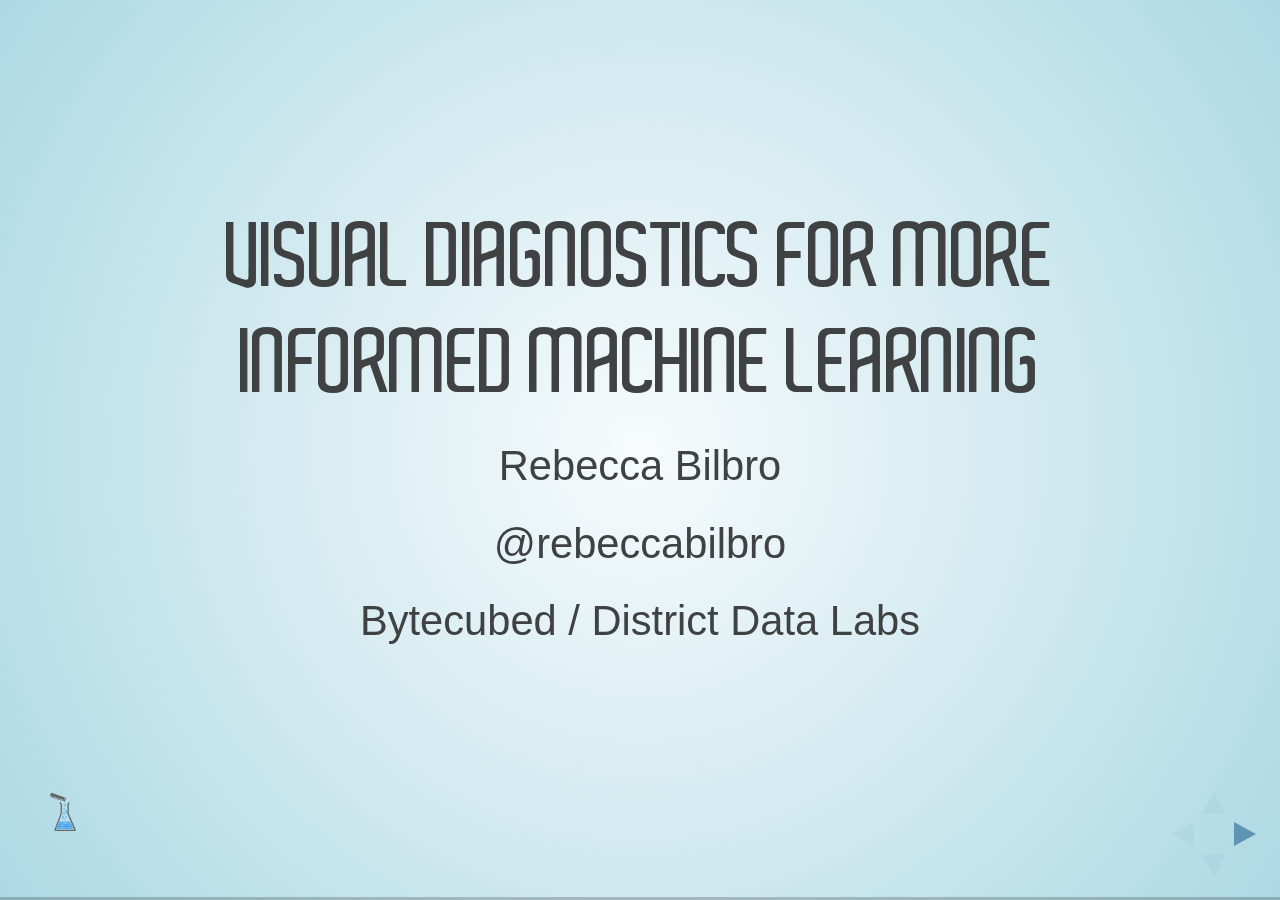
<file: index.html>
<!doctype html>
<html>
	<head>
		<meta charset="utf-8">
		<meta name="viewport" content="width=device-width, initial-scale=1.0, maximum-scale=1.0, user-scalable=no">

		<title>District Data Labs - PyData Carolinas 2016</title>

		<link rel="stylesheet" href="css/reveal.css">
		<link rel="stylesheet" href="css/theme/ddl.css">

		<!-- Theme used for syntax highlighting of code -->
		<link rel="stylesheet" href="css/theme/zenburn.css">

		<!-- Printing and PDF exports -->
		<script>
			var link = document.createElement( 'link' );
			link.rel = 'stylesheet';
			link.type = 'text/css';
			link.href = window.location.search.match( /print-pdf/gi ) ? 'css/print/pdf.css' : 'css/print/paper.css';
			document.getElementsByTagName( 'head' )[0].appendChild( link );
		</script>
	</head>
	<body>
		<div class="reveal">
			<div class="slides">
				<section data-markdown>
					<script type="text/template">
						<h2>Visual Diagnostics for More Informed Machine Learning</h2>

						Rebecca Bilbro

						@rebeccabilbro

						Bytecubed / District Data Labs
					<aside class="notes"> Welcome and thank you for joining me for my talk on visual diagnostics for more informed machine learning
					</aside>
					</script>
				</section>


				<section data-background="images/balloon.jpg">
						<h1 class="white">Nice to Meet You</h1>
					<aside class="notes">
						First of all, it's nice to meet you. My name is Rebecca. I grew up in Raleigh. Go Wolfpack! As for the first question you get asked in the Machine Learning community... yes, I have a PhD. No it's not in machine learning.  After many years in academia and Federal government, I now work in industry. My day job is at Bytecubed, where I lead a team of data scientists who are using classification, clustering, natural language processing and graph techniques to change the way business analytics are conducted. On nights and weekends, I work with District Data Labs, an open source collaborative.
					</aside>
				</section>


				<section data-background="images/drbecky.jpg">
						<h1 class="white">How I got started</h1>
					<aside class="notes"> How many self-taught Machine Learning practitioners out there? Well I'm sure you can relate. My path to ML was circuitous. I studied math, I did research in technical communication, I dabbled in a lot of things. But when I found Python and Machine Learning, it was basically love at first sight. Because...

					</aside>
				</section>


				<section data-background="images/overtherainbow2.jpg">
						<h2 class="darkgrey">Machine learning is easy</h2>
					<aside class="notes"> Python makes Machine Learning so easy.
					</aside>
				</section>

				<section id="six steps">
					<h2>Six Simple Steps</h2>
					<ol>
						<li><p class="fragment">Get data</p></li>
						<li><p class="fragment">Prep data</p></li>
						<li><p class="fragment">Pick model</p></li>
						<li><p class="fragment">Fit model</p></li>
						<li><p class="fragment">Validate model</p></li>
						<li><p class="fragment">Deploy</p></li>
					</ol>
					<aside class="notes"> All you have to do is (1) get some data, (2) prep your data, (3) pick a model, (4) instantiate and fit that model, (5) validate it, and (6) deploy it!  You can do all of that in just a few dozen lines of code. Want to see how I did it?
					</aside>
				</section>

				<section data-markdown>
					<script type="text/template">
					<h2>Get Data</h2>
					  ![UCI Machine Learning Repository](images/uci.png)

				<section data-markdown>
					<script type="text/template">
					<h2>Prep Data</h2>

						import pandas as pd
						PATH = "data.csv"
						df = pd.read_csv(PATH)

					<aside class="notes"> I'd use Pandas to import my data into a dataframe. I had a vague sense that I should be worried about holding all of it in memory, but tried not to think about that too much.
					</aside>
				</script>
				</section>

				<section data-markdown>
					<script type="text/template">
					<h2>Pick Model</h2>
						![Ask Stackoverflow](images/stackoverflow.png)

					<aside class="notes"> Pick a model. Luckily for me, it turned out the internet was just FULL of people who know exactly which model is the best.
					</aside>
				</script>
				</section>

				<section data-markdown>
					<script type="text/template">
					<h2>Fit Model</h2>

						from sklearn.linear_model import LogisticRegression
						model = LogisticRegression()
						model.fit(X,y)
						model.predict(X)

					<aside class="notes"> Once I picked a model, I'd fit it using something like this. Scikit-Learn is incredible and the API made this ridiculously easy.
					</aside>
					</script>
				</section>

				<section data-markdown>
					<script type="text/template">
					<h2>Validate Model</h2>

						from sklearn.metrics import mean_squared_error
						from sklearn.metrics import r2_score
						print(mse(expected, predicted))
						print(r2_score(expected, predicted))

						from sklearn.metrics import classification_report
						print(classification_report(expected, predicted))
					<aside class="notes"> Because I'm a nice person, next I'd validate the model using the coefficient of determination for my regressors, or the F1 score for my classifiers. I'd proceed to feel superior if I got anything over .8, and otherwise...
					</aside>
					</script>
				</section>

				<section data-background="images/blindfold.png">
						<h2 class="darkgrey">GridSearchCV</h2>
							<aside class="notes"> ...I'd use Gridsearch to help me get my scores up.
    			  	</aside>
				</section>

				<section data-markdown>
					<script type="text/template">
					<h2>Use Model</h2>

						model.predict(x_new)

					</script>
				</section>


				<section data-background="images/pipelines.png">
					<h2 class="darkgrey">Pipelines</h2>
						<aside class="notes"> Then I'd use pipelines to take all the hacky research code and put it into something good enough for deployment.
						</aside>
				</section>

				<section data-markdown>
					<script type="text/template">
						<h1 class="grey">Done!</h1>
					<aside class="notes"> That's it!   Except... at night when I'd lie in bed, I couldn't help but think...
					</aside>
				</script>
				</section>

				<section data-background="images/noidea.jpg">
					<aside class="notes"> ...that maybe I had no idea what I was actually doing. I'm pretty sure I'm not the only one. Python and high-level libraries like Scikit-Learn have made Machine Learning accessible in a way that it never was before. But informed machine learning is still really hard.
					</aside>
				</section>

				<section data-background="images/overtherainbow2.jpg">
						<h2 class="darkgrey">Informed machine learning is hard</h2>
						<aside class="notes"> As the tools have become more accessible, the ML population has swelled. And it seems like the appetite for machine learning-based applications has never been bigger. Predictive methods are going to increasingly inform how we do all kinds of things, from how we shop to how we live, from how we fight to how we fall in love. Before, you used to have to go to school to do ML. My mentor has studied machine learning for a decade, and so has my boss. But the future of machine learning practitioners looks a lot more like me.
						</aside>
				</section>

				<section id="anscombe" data-background="images/anscombe.png" data-background-size="1000px">
					<p><span class="fragment">Anscombe's Quartet</span></p>
						<aside class="notes"> Recognize this?  It's Anscombe's quartet - four datasets with nearly identical statistical properties but that are no less significantly different. The takeaway is that of all of the analytical tools at our disposal, sometimes our eyes are the most important.
						</aside>
				</section>

				<section data-background="images/dorothy.jpg">
					<h2 class="darkgrey">Machine Learning in color?</h2>

					<aside class="notes"> In other words, how do we turn on the technicolor for machine learning? Many of the tools have already been implemented in Python. But they're kind scattered, so what I've done is cobbled them together into what I like to think of as the "yellow brick road"
					</aside>
				</section>

				<section data-background="images/bricks.png" data-background-size="400px" data-background-repeat="repeat">
						<h2 class="darkgrey">Follow the Yellow Brick Road</h2>
							<aside class="notes"> Follow the yellow brick road
							</aside>
				</section>

				<section data-markdown>
					<script type="text/template">
					<h1>The Model Selection Triple</h1>
					<aside class="notes">My workflow is based on the model selection triple: feature analysis, model selection, and hyperparameter tuning.
					</aside>
					</script>
				</section>

				<section data-background="images/feature_analysis.png" data-background-size="600px">
				<h1 class="grey">Feature Analysis</h1>
					<aside class="notes"> Feature analysis
					</aside>
				</section>

				<section data-background="images/model_selection.png" data-background-size="600px">
				<h1 class="grey">Model Selection</h1>
					<aside class="notes"> Model selection
					</aside>
				</section>

				<section data-background="images/hyperparameter_tuning.png" data-background-size="600px">
				<h1 class="grey">Hyperparameter Tuning</h1>
					<aside class="notes"> Hyperparameter tuning
					</aside>
				</section>

				<section data-background="images/model_triple_workflow_color.png" data-background-size="700px">
					<aside class="notes"> When it comes to ML, the most important picture to have is the big picture. Our conversations about models sometimes give us tunnel vision. Whether it's random forests, SVM, Bayes, neural nets, everyone has their favorite! Picking a good model is important, but it's not enough. I propose a broader view. This is a diagram of the workflow I use to do machine learning, and it's the one I use now to teach beginners. As you'll see, visualizations play a critical role in every stage.
					</aside>
				</section>

				<section data-markdown data-background="#f2be2c">
					<script type="text/template">
						<h1 class="white">Visual Feature Analysis</h1>
							<aside class="notes"> Once I have a new dataset, I begin with feature analysis. This involves descriptive statistics, but also things like...
							</aside>
					</script>
				</section>

				<section data-background="images/box_viz.png" data-background-size="1000px">
					<h1 class="grey">Boxplots</h1>
					<aside class="notes"> Boxplots, so that I can look at the central tendency of the data, see the distribution, and examine outliers.
					</aside>
				</section>

				<section data-background="images/hist_viz.png" data-background-size="1000px">
					<h1 class="grey">Histograms</h1>
					<aside class="notes"> Histograms, to bin the values of individual features and expose frequencies.
					</aside>
				</section>

				<section data-background="images/splom_viz.png" data-background-size="1000px">
					<h1 class="grey">Sploms</h1>
					<aside class="notes"> Scatterplot matrices, to check for pairwise relationships between features. I use these to look for covariance, for relationships that appear to be linear, quadratic, or exponential. I watch for homoscedastic or heteroscedastic behavior to understand how the features are dispersed relative to each other.
					</aside>
				</section>

				<section data-background="images/joint_viz.png" data-background-size="600px">
					<h1 class="grey">Jointplots</h1>
					<aside class="notes"> And often jointplots, when I need to zoom in on a single pair of features.
					</aside>
				</section>

				<section data-background="images/rad_viz.png" data-background-size="1000px">
					<h1 class="grey">Radviz</h1>
					<aside class="notes"> I use radial visualizations or radviz, to examine the relative pull or predictiveness of certain features within a unit circle. I can also look for class separability.
					</aside>
				</section>

				<section data-background="images/pcoord_viz.png" data-background-size="1000px">
					<h1 class="grey">Parallel Coordinates</h1>
					<aside class="notes"> I also find parallel coordinates useful - here my datapoints are plotted as individual line segments and I look for thick chords or braids of lines of the same color that indicate good class separability. My analysis of the features often leads back to the data, where I take another pass through to normalize, scale, extract, or otherwise wrangle the attributes.
					</aside>
				</section>

				<section data-markdown data-background="#e29539">
					<script type="text/template">
						<h1 class="white">Visual Model Selection</h1>
						<aside class="notes">After more feature analysis has confirmed I'm on the right track, I identify the category of machine learning models best suited to my features and problem space, often experimenting with fit-predict on multiple models.
						</aside>
						</script>
				</section>

				<section data-background="images/scikitlearncheatsheet.png" data-background-size="1000px">
					<h2 class="darkgrey">Choosing the Right Estimator</h2>
					<aside class="notes">Many of us begin our journey through Machine Learning with Python using the Scikit-Learn "Choosing the Right Estimator" flowchart.
					</aside>
				</section>

				<section data-background="images/clustercompare_DDL.png" data-background-size="1000px">
					<h2 class="darkgrey">Cluster Comparison</h2>
					<aside class="notes">There's also the cluster comparison plot, which you can use to compare different clustering algorithms across different datasets...
					</aside>
				</section>

				<section data-background="images/classifiercompare_DDL.png" data-background-size="1250px">
					<h2 class="darkgrey">Classifier Comparison</h2>
					<aside class="notes">...and the classifier comparison plot, which is a helpful visual comparison of the performance of nine different classifiers across three different toy datasets.
					</aside>
				</section>

				<section data-background="images/ml_map_v4.png" data-background-size="1000px">
					<h2 class="darkgrey">Models: Families, Forms, Fitted</h2>
					<aside class="notes">Lately I've been experimenting with some different ways of visualizing model families. I think it would be useful to be able to treat model selection as a kind of graph theory traversal problem.
					</aside>
				</section>

				<section data-background="images/classrpt_viz.png" data-background-size="1000px">
					<h2 class="darkgrey">Classification Heatmap</h2>
					<aside class="notes">Model evaluation tools, like this classification heatmap, can also feed into my model selection process...
					</aside>
				</section>

				<section data-background="images/rocauc_viz.png" data-background-size="1000px">
					<h2 class="darkgrey">ROC-AUC Plots</h2>
					<aside class="notes">I particularly like using small multiples as a method for comparing the relative appropriateness of different algorithms for a given dataset...
					</aside>
				</section>

				<section data-background="images/regrerror3_viz.png" data-background-size="1000px">
					<h2 class="darkgrey">Prediction Error Plots</h2>
					<aside class="notes">And it helps to be able to visually compare the performance of each model...
					</aside>
				</section>

				<section data-background="images/resids3.png" data-background-size="1000px">
					<h2 class="darkgrey">Residual Plots</h2>
					<aside class="notes">...so that I can build up my intuition not only about which model performs best, but about why - for instance due to bias or heteroscedasticity.
					</aside>
				</section>

				<section data-markdown data-background="#94ba65">
					<script type="text/template">
						<h1 class="white">Visual tuning</h1>
						<aside class="notes">This kind of evaluation of my models flows directly into a reflection on the models I initially selected, in some cases leading me to choose different models. My model evaluations also help me approach tuning...
						</aside>
					</script>
				</section>

				<section data-background="images/blindfold.png">
					<h2 class="darkgrey">Blind Gridsearch</h2>
							<aside class="notes"> Gridsearch is an incredibly powerful tool. But the problem is that picking the initial search range for the parameters requires some understanding of what parameters are available, what those parameters mean, what impact they can have on a model, and what a reasonable search space might be. Instead of just blundering around...
    			  	</aside>
				</section>

				<section data-background="images/val_curve.png" data-background-size="1000px">
					<h2 class="darkgrey">Validation Curves</h2>
					<aside class="notes"> I use validation curves to visualize training and validation scores of a model as I explore different values of a single hyperparameter. I look for that sweet spot with the highest value for both the training and the validation scores. Both scores low = underfit. Training score high + validation score low = overfit.
					</aside>
				</section>

				<section data-background="images/viz_gridsearch.png" data-background-size="900px">
					<h2 class="darkgrey">Visual Gridsearch</h2>
					<aside class="notes">I also like to use heatmaps to visualize combinations of hyperparameter values that produce the best models. Yes, hyperparameter tuning is still hard. Like I said, some folks spend years in school studying and investigating the complexities of different model parameters. Spinning up that kind of hard-won intuition doesn't happen overnight, but for me visualizations add insight and take the process out of the black box.
					</aside>
				</section>

				<section data-markdown>
					<script type="text/template">
					<h1>How to facilitate better workflows?</h1>
					<aside class="notes">Visualization can play a role throughout the workflow. By following the yellow brick road, you can get to a place where machine learning is more informed. We need to make Oz a place that anyone can get to. A lot of the tools are already implemented in Python - in Scikit-Learn, Matplotlib, Pandas, Bokeh, and Seaborn. But they're spread out across a lot of different places, which makes them harder to use together. We can fix that.
					</aside>
					</script>
				</section>

				<section data-background="images/yellowbrickroad.jpg">
					<h2 class="darkgrey">Yellowbrick</h2>
						<aside class="notes">A package we've been working on to integrate visual feature analysis, model selection, evaluation and tuning with the Scikit-Learn pipeline.
						Creating a “visual transformer” to inject visualization in the model workflow.
						Feature visualizations come after transformers, call fit() draw() then predict()
						Model evaluation visualizations come after estimator, call fit() predict() score() draw()
						https://flic.kr/p/2Yj9mj
						</aside>
				</section>

				<section data-background="images/yellowbrickvisualtransformers.png" data-background-size="1000px">
					<h2>Visual Transformers</h2>
				  	<aside class="notes">Creating a “visual transformer” to inject visualization in the model workflow. Feature visualizations come after transformers, call fit() draw() then predict(). Model evaluation visualizations come after estimator, call fit() predict() score() draw()
			      </aside>
				</section>

				<section data-markdown>
					<script type="text/template">
					<h2>There's no place like</h2>
					```bash
					cd ~
					pip install yellowbrick
					```
					<aside class="notes"> There's no place like home! You can pip install yellowbrick.
					</aside>
					</script>
				</section>

				<section data-background="images/trellis.jpg">
					<h2 class="darkgrey">Cultivar</h2>
						<aside class="notes"> Project codename: Cultivar. Visual model management system that provides interactivity for feature selection, model selection and tuning. Would love your help. https://flic.kr/p/cS3E7W
						</aside>
				</section>

				<section data-background="images/ddlopensource.png" data-background-size="800px">
						<aside class="notes"> Join us!
						</aside>
				</section>

				<section data-markdown>
					<script type="text/template">
					Rebecca Bilbro
					@rebeccabilbro

					Bytecubed / District Data Labs
						<aside class="notes"> Join us
						</aside>
					</script>
				</section>


			</div>
		</div>

		<script src="lib/js/head.min.js"></script>
		<script src="js/reveal.js"></script>

		<script>
			// More info https://github.com/hakimel/reveal.js#configuration
			Reveal.initialize({
				history: true,

				// More info https://github.com/hakimel/reveal.js#dependencies
				dependencies: [
					{ src: 'plugin/markdown/marked.js' },
					{ src: 'plugin/markdown/markdown.js' },
					{ src: 'plugin/notes/notes.js', async: true },
					{ src: 'plugin/highlight/highlight.js', async: true, callback: function() { hljs.initHighlightingOnLoad(); } }
				]
			});
		</script>
	</body>
</html>
</file>
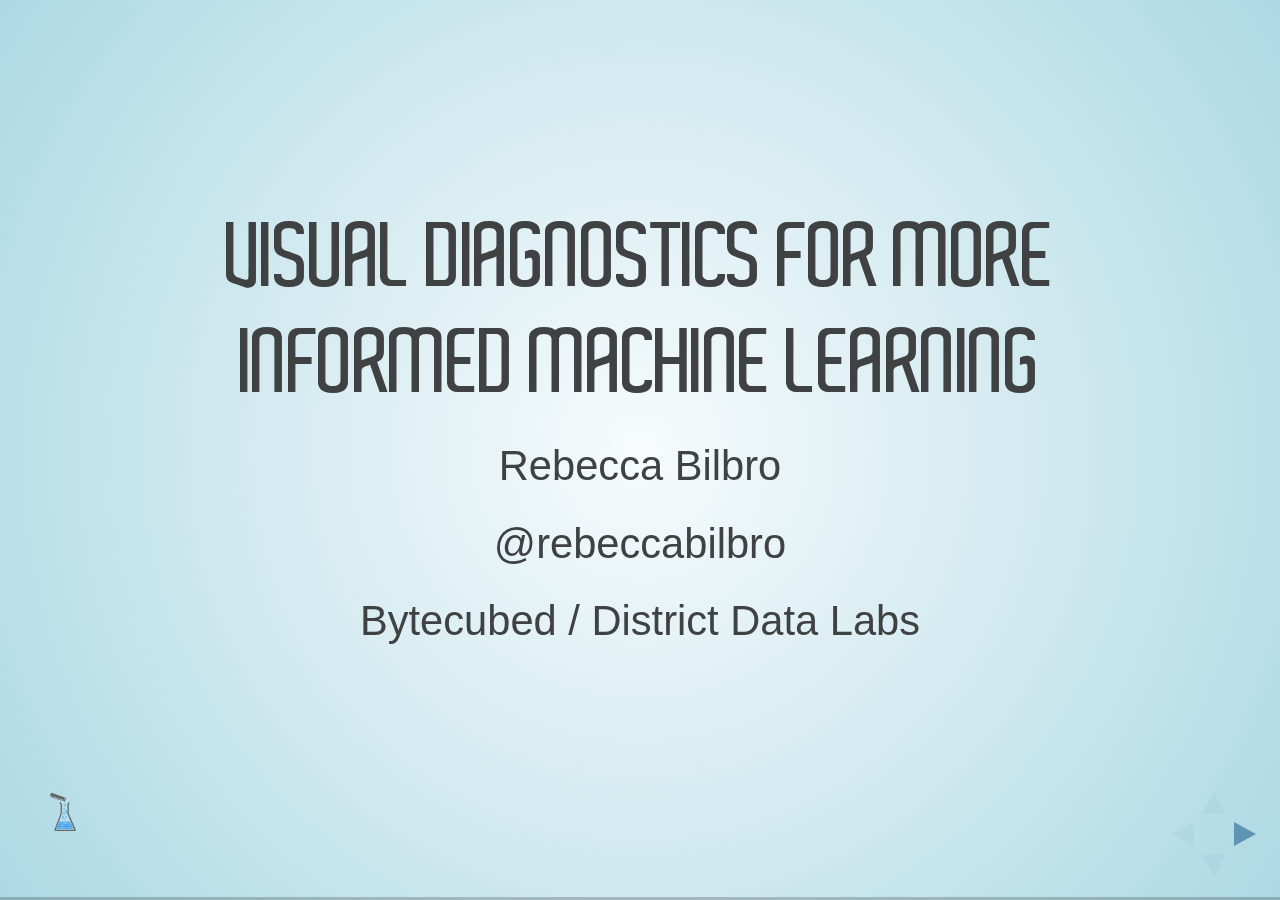
<file: vizML/index.html>
<!doctype html>
<html>
	<head>
		<meta charset="utf-8">
		<meta name="viewport" content="width=device-width, initial-scale=1.0, maximum-scale=1.0, user-scalable=no">

		<title>District Data Labs - PyData Carolinas 2016</title>

		<link rel="stylesheet" href="css/reveal.css">
		<link rel="stylesheet" href="css/theme/ddl.css">

		<!-- Theme used for syntax highlighting of code -->
		<link rel="stylesheet" href="css/theme/zenburn.css">

		<!-- Printing and PDF exports -->
		<script>
			var link = document.createElement( 'link' );
			link.rel = 'stylesheet';
			link.type = 'text/css';
			link.href = window.location.search.match( /print-pdf/gi ) ? 'css/print/pdf.css' : 'css/print/paper.css';
			document.getElementsByTagName( 'head' )[0].appendChild( link );
		</script>
	</head>
	<body>
		<div class="reveal">
			<div class="slides">
				<section data-markdown>
					<script type="text/template">
						<h2>Visual Diagnostics for More Informed Machine Learning</h2>

						Rebecca Bilbro

						@rebeccabilbro

						Bytecubed / District Data Labs
					<aside class="notes"> Welcome and thank you for joining me for my talk on visual diagnostics for more informed machine learning
					</aside>
					</script>
				</section>


				<section data-background="images/balloon.jpg">
						<h1 class="white">Nice to Meet You</h1>
					<aside class="notes">
						First of all, it's nice to meet you. My name is Rebecca. I grew up in Raleigh. Go Wolfpack! As for the first question you get asked in the Machine Learning community... yes, I have a PhD. No it's not in machine learning.  After many years in academia and Federal government, I now work in industry. My day job is at Bytecubed, where I lead a team of data scientists who are using classification, clustering, natural language processing and graph techniques to change the way business analytics are conducted. On nights and weekends, I work with District Data Labs, an open source collaborative.
					</aside>
				</section>


				<section data-background="images/drbecky.jpg">
						<h1 class="white">How I got started</h1>
					<aside class="notes"> How many self-taught Machine Learning practitioners out there? Well I'm sure you can relate. My path to ML was circuitous. I studied math, I did research in technical communication, I dabbled in a lot of things. But when I found Python and Machine Learning, it was basically love at first sight. Because...

					</aside>
				</section>


				<section data-background="images/overtherainbow2.jpg">
						<h2 class="darkgrey">Machine learning is easy</h2>
					<aside class="notes"> Python makes Machine Learning so easy. Don't believe me?
					</aside>
				</section>

				<section id="five steps">
					<h2>Six Simple Steps</h2>
					<ol>
						<li><p class="fragment">Get data</p></li>
						<li><p class="fragment">Prep data</p></li>
						<li><p class="fragment">Pick model</p></li>
						<li><p class="fragment">Fit model</p></li>
						<li><p class="fragment">Validate model</p></li>
						<li><p class="fragment">Deploy</p></li>
					</ol>
					<aside class="notes"> All you have to do is (1) prep your data, (2) pick a model, (3) instantiate and fit that model, (4) validate it, and (5) deploy it!  You can do all of that in just a few dozen lines of code. Want to see how I did it?
					</aside>
				</section>

				<section data-markdown>
					<script type="text/template">
					<h2>Get Data</h2>
					  ![UCI Machine Learning Repository](images/uci.png)

				<section data-markdown>
					<script type="text/template">
					<h2>Prep Data</h2>

						import pandas as pd
						PATH = "data.csv"
						df = pd.read_csv(PATH)

					<aside class="notes"> I'd use Pandas to import my data into a dataframe. I had a vague sense that I should be worried about holding all of it in memory, but tried not to think about that too much.
					</aside>
				</script>
				</section>

				<section data-markdown>
					<script type="text/template">
					<h2>Pick Model</h2>
						![Ask Stackoverflow](images/stackoverflow.png)

					<aside class="notes"> Pick a model. Luckily for me, it turned out the internet was just FULL of people who know exactly which model is the best.
					</aside>
				</script>
				</section>

				<section data-markdown>
					<script type="text/template">
					<h2>Fit Model</h2>

						from sklearn.linear_model import LogisticRegression
						model = LogisticRegression()
						model.fit(X,y)
						model.predict(X)

					<aside class="notes"> Once I picked a model, I'd fit it using something like this. Scikit-Learn is incredible and the API made this ridiculously easy.
					</aside>
					</script>
				</section>

				<section data-markdown>
					<script type="text/template">
					<h2>Validate Model</h2>

						from sklearn.metrics import mean_squared_error
						from sklearn.metrics import r2_score
						print(mse(expected, predicted))
						print(r2_score(expected, predicted))

						from sklearn.metrics import classification_report
						print(classification_report(expected, predicted))
					<aside class="notes"> Because I'm a nice person, next I'd validate the model using the coefficient of determination for my regressors, or the F1 score for my classifiers. I'd proceed to feel superior if I got anything over .8, and otherwise...
					</aside>
					</script>
				</section>

				<section data-background="images/blindfold.png">
						<h2 class="darkgrey">GridSearchCV</h2>
							<aside class="notes"> ...I'd use Gridsearch to help me get my scores up.
    			  	</aside>
				</section>

				<section data-markdown>
					<script type="text/template">
					<h2>Use Model</h2>

						model.predict(x_new)

					</script>
				</section>


				<section data-background="images/pipelines.png">
					<h2 class="darkgrey">Pipelines</h2>
						<aside class="notes"> Then I'd use pipelines to take all the hacky research code and put it into something good enough for deployment.
						</aside>
				</section>

				<section data-markdown>
					<script type="text/template">
						<h1 class="grey">Done!</h1>
					<aside class="notes"> That's it!   Except... at night when I'd lie in bed, I couldn't help but think...
					</aside>
				</script>
				</section>

				<section data-background="images/noidea.jpg">
					<aside class="notes"> ...that maybe I had no idea what I was actually doing. I'm pretty sure I'm not the only one. Python and high-level libraries like Scikit-Learn have made Machine Learning accessible in a way that it never was before. But informed machine learning is still really hard.
					</aside>
				</section>

				<section data-background="images/overtherainbow2.jpg">
						<h2 class="darkgrey">Informed machine learning is hard</h2>
						<aside class="notes"> As the tools have become more accessible, the ML population has swelled. And it seems like the appetite for machine learning-based applications has never been bigger. Predictive methods are going to increasingly inform how we do all kinds of things, from how we shop to how we live, from how we fight to how we fall in love. Before, you used to have to go to school to do ML. My mentor has studied machine learning for a decade, and so has my boss. But the future of machine learning practitioners looks a lot more like me.
						</aside>
				</section>

				<section id="anscombe" data-background="images/anscombe.png" data-background-size="1000px">
					<p><span class="fragment">Anscombe's Quartet</span></p>
						<aside class="notes"> Recognize this?  It's Anscombe's quartet - four datasets with nearly identical statistical properties but that are no less significantly different. The takeaway is that of all of the analytical tools at our disposal, sometimes our eyes are the most important.
						</aside>
				</section>

				<section data-background="images/dorothy.jpg">
					<h2 class="darkgrey">Machine Learning in color?</h2>

					<aside class="notes"> In other words, how do we turn on the technicolor for machine learning? Many of the tools have already been implemented in Python. But they're kind scattered, so what I've done is cobbled them together into what I like to think of as the "yellow brick road"
					</aside>
				</section>

				<section data-background="images/bricks.png" data-background-size="400px" data-background-repeat="repeat">
						<h2 class="darkgrey">Follow the Yellow Brick Road</h2>
							<aside class="notes"> Follow the yellow brick road
							</aside>
				</section>

				<section data-markdown>
					<script type="text/template">
					<h1>The Model Selection Triple</h1>
					<aside class="notes">My workflow is based on the model selection triple: feature analysis, model selection, and hyperparameter tuning.
					</aside>
					</script>
				</section>

				<section data-background="images/model_triple_workflow_color.png" data-background-size="700px">
					<aside class="notes"> When it comes to ML, the most important picture to have is the big picture. Our conversations about models sometimes give us tunnel vision. Whether it's random forests, SVM, Bayes, neural nets, everyone has their favorite! Picking a good model is important, but it's not enough. I propose a broader view. This is a diagram of the workflow I use to do machine learning, and it's the one I use now to teach beginners. As you'll see, visualizations play a critical role in every stage.
					</aside>
				</section>

				<section data-background="images/feature_analysis.png" data-background-size="600px">
				<h1 class="grey">Feature Analysis</h1>
					<aside class="notes"> Feature analysis
					</aside>
				</section>

				<section data-background="images/model_selection.png" data-background-size="600px">
				<h1 class="grey">Model Selection</h1>
					<aside class="notes"> Model selection
					</aside>
				</section>

				<section data-background="images/hyperparameter_tuning.png" data-background-size="600px">
				<h1 class="grey">Hyperparameter Tuning</h1>
					<aside class="notes"> Hyperparameter tuning
					</aside>
				</section>

				<section data-markdown data-background="#f2be2c">
					<script type="text/template">
						<h1 class="white">Visual Feature Analysis</h1>
							<aside class="notes"> Once I have a new dataset, I begin with feature analysis. This involves descriptive statistics, but also things like...
							</aside>
					</script>
				</section>

				<section data-background="images/box_viz.png" data-background-size="1000px">
					<h1 class="grey">Boxplots</h1>
					<aside class="notes"> Boxplots, so that I can look at the central tendency of the data, see the distribution, and examine outliers.
					</aside>
				</section>

				<section data-background="images/hist_viz.png" data-background-size="1000px">
					<h1 class="grey">Histograms</h1>
					<aside class="notes"> Histograms, to bin the values of individual features and expose frequencies.
					</aside>
				</section>

				<section data-background="images/splom_viz.png" data-background-size="1000px">
					<h1 class="grey">Sploms</h1>
					<aside class="notes"> Scatterplot matrices, to check for pairwise relationships between features. I use these to look for covariance, for relationships that appear to be linear, quadratic, or exponential. I watch for homoscedastic or heteroscedastic behavior to understand how the features are dispersed relative to each other.
					</aside>
				</section>

				<section data-background="images/joint_viz.png" data-background-size="600px">
					<h1 class="grey">Jointplots</h1>
					<aside class="notes"> And often jointplots, when I need to zoom in on a single pair of features.
					</aside>
				</section>

				<section data-background="images/rad_viz.png" data-background-size="1000px">
					<h1 class="grey">Radviz</h1>
					<aside class="notes"> I use radial visualizations or radviz, to examine the relative pull or predictiveness of certain features within a unit circle. I can also look for class separability.
					</aside>
				</section>

				<section data-background="images/pcoord_viz.png" data-background-size="1000px">
					<h1 class="grey">Parallel Coordinates</h1>
					<aside class="notes"> I also find parallel coordinates useful - here my datapoints are plotted as individual line segments and I look for thick chords or braids of lines of the same color that indicate good class separability. My analysis of the features often leads back to the data, where I take another pass through to normalize, scale, extract, or otherwise wrangle the attributes.
					</aside>
				</section>

				<section data-markdown data-background="#e29539">
					<script type="text/template">
						<h1 class="white">Visual Model Selection</h1>
						<aside class="notes">After more feature analysis has confirmed I'm on the right track, I identify the category of machine learning models best suited to my features and problem space, often experimenting with fit-predict on multiple models.
						</aside>
						</script>
				</section>

				<section data-background="images/scikitlearncheatsheet.png" data-background-size="1000px">
					<h2 class="darkgrey">Choosing the Right Estimator</h2>
					<aside class="notes">Many of us begin our journey through Machine Learning with Python using the Scikit-Learn "Choosing the Right Estimator" flowchart.
					</aside>
				</section>

				<section data-background="images/clustercompare_DDL.png" data-background-size="1000px">
					<h2 class="darkgrey">Cluster Comparison</h2>
					<aside class="notes">There's also the cluster comparison plot, which you can use to compare different clustering algorithms across different datasets...
					</aside>
				</section>

				<section data-background="images/classifiercompare_DDL.png" data-background-size="1250px">
					<h2 class="darkgrey">Classifier Comparison</h2>
					<aside class="notes">...and the classifier comparison plot, which is a helpful visual comparison of the performance of nine different classifiers across three different toy datasets.
					</aside>
				</section>

				<section data-background="images/ml_map_v4.png" data-background-size="1000px">
					<h2 class="darkgrey">Models: Families, Forms, Fitted</h2>
					<aside class="notes">Lately I've been experimenting with some different ways of visualizing model families. I think it would be useful to be able to treat model selection as a kind of graph theory traversal problem.
					</aside>
				</section>

				<section data-background="images/classrpt_viz.png" data-background-size="1000px">
					<h2 class="darkgrey">Classification Heatmap</h2>
					<aside class="notes">Model evaluation tools, like this classification heatmap, can also feed into my model selection process...
					</aside>
				</section>

				<section data-background="images/rocauc_viz.png" data-background-size="1000px">
					<h2 class="darkgrey">ROC-AUC Plots</h2>
					<aside class="notes">I particularly like using small multiples as a method for comparing the relative appropriateness of different algorithms for a given dataset...
					</aside>
				</section>

				<section data-background="images/regrerror3_viz.png" data-background-size="1000px">
					<h2 class="darkgrey">Prediction Error Plots</h2>
					<aside class="notes">And it helps to be able to visually compare the performance of each model...
					</aside>
				</section>

				<section data-background="images/resids3.png" data-background-size="1000px">
					<h2 class="darkgrey">Residual Plots</h2>
					<aside class="notes">...so that I can build up my intuition not only about which model performs best, but about why - for instance due to bias or heteroscedasticity.
					</aside>
				</section>

				<section data-markdown data-background="#94ba65">
					<script type="text/template">
						<h1 class="white">Visual tuning</h1>
						<aside class="notes">This kind of evaluation of my models flows directly into a reflection on the models I initially selected, in some cases leading me to choose different models. My model evaluations also help me approach tuning...
						</aside>
					</script>
				</section>

				<section data-background="images/blindfold.png">
					<h2 class="darkgrey">Blind Gridsearch</h2>
							<aside class="notes"> Gridsearch is an incredibly powerful tool. But the problem is that picking the initial search range for the parameters requires some understanding of what parameters are available, what those parameters mean, what impact they can have on a model, and what a reasonable search space might be. Instead of just blundering around...
    			  	</aside>
				</section>

				<section data-background="images/val_curve.png" data-background-size="1000px">
					<h2 class="darkgrey">Validation Curves</h2>
					<aside class="notes"> I use validation curves to visualize training and validation scores of a model as I explore different values of a single hyperparameter. I look for that sweet spot with the highest value for both the training and the validation scores. Both scores low = underfit. Training score high + validation score low = overfit.
					</aside>
				</section>

				<section data-background="images/viz_gridsearch.png" data-background-size="900px">
					<h2 class="darkgrey">Visual Gridsearch</h2>
					<aside class="notes">I also like to use heatmaps to visualize combinations of hyperparameter values that produce the best models. Yes, hyperparameter tuning is still hard. Like I said, some folks spend years in school studying and investigating the complexities of different model parameters. Spinning up that kind of hard-won intuition doesn't happen overnight, but for me visualizations add insight and take the process out of the black box.
					</aside>
				</section>

				<section data-markdown>
					<script type="text/template">
					<h1>How to facilitate better workflows?</h1>
					<aside class="notes">Visualization can play a role throughout the workflow. By following the yellow brick road, you can get to a place where machine learning is more informed. We need to make Oz a place that anyone can get to. A lot of the tools are already implemented in Python - in Scikit-Learn, Matplotlib, Pandas, Bokeh, and Seaborn. But they're spread out across a lot of different places, which makes them harder to use together. We can fix that.
					</aside>
					</script>
				</section>

				<section data-background="images/yellowbrickroad.jpg">
					<h2 class="darkgrey">Yellowbrick</h2>
						<aside class="notes">A package we've been working on to integrate visual feature analysis, model selection, evaluation and tuning with the Scikit-Learn pipeline.
						Creating a “visual transformer” to inject visualization in the model workflow.
						Feature visualizations come after transformers, call fit() draw() then predict()
						Model evaluation visualizations come after estimator, call fit() predict() score() draw()
						https://flic.kr/p/2Yj9mj
						</aside>
				</section>

				<section data-background="images/yellowbrickvisualtransformers.png" data-background-size="1000px">
					<h2>Visual Transformers</h2>
				  	<aside class="notes">Creating a “visual transformer” to inject visualization in the model workflow. Feature visualizations come after transformers, call fit() draw() then predict(). Model evaluation visualizations come after estimator, call fit() predict() score() draw()
			      </aside>
				</section>

				<section data-markdown>
					<script type="text/template">
					<h2>There's no place like</h2>
					```bash
					cd ~
					pip install yellowbrick
					```
					<aside class="notes"> There's no place like home! You can pip install yellowbrick.
					</aside>
					</script>
				</section>

				<section data-background="images/trellis.jpg">
					<h2 class="darkgrey">Cultivar</h2>
						<aside class="notes"> Project codename: Cultivar. Visual model management system that provides interactivity for feature selection, model selection and tuning. Would love your help. https://flic.kr/p/cS3E7W
						</aside>
				</section>

				<section data-background="images/ddlopensource.png" data-background-size="800px">
						<aside class="notes"> Join us!
						</aside>
				</section>

				<section data-markdown>
					<script type="text/template">
					Rebecca Bilbro
					@rebeccabilbro

					Bytecubed / District Data Labs
						<aside class="notes"> Join us
						</aside>
					</script>
				</section>


			</div>
		</div>

		<script src="lib/js/head.min.js"></script>
		<script src="js/reveal.js"></script>

		<script>
			// More info https://github.com/hakimel/reveal.js#configuration
			Reveal.initialize({
				history: true,

				// More info https://github.com/hakimel/reveal.js#dependencies
				dependencies: [
					{ src: 'plugin/markdown/marked.js' },
					{ src: 'plugin/markdown/markdown.js' },
					{ src: 'plugin/notes/notes.js', async: true },
					{ src: 'plugin/highlight/highlight.js', async: true, callback: function() { hljs.initHighlightingOnLoad(); } }
				]
			});
		</script>
	</body>
</html>
</file>
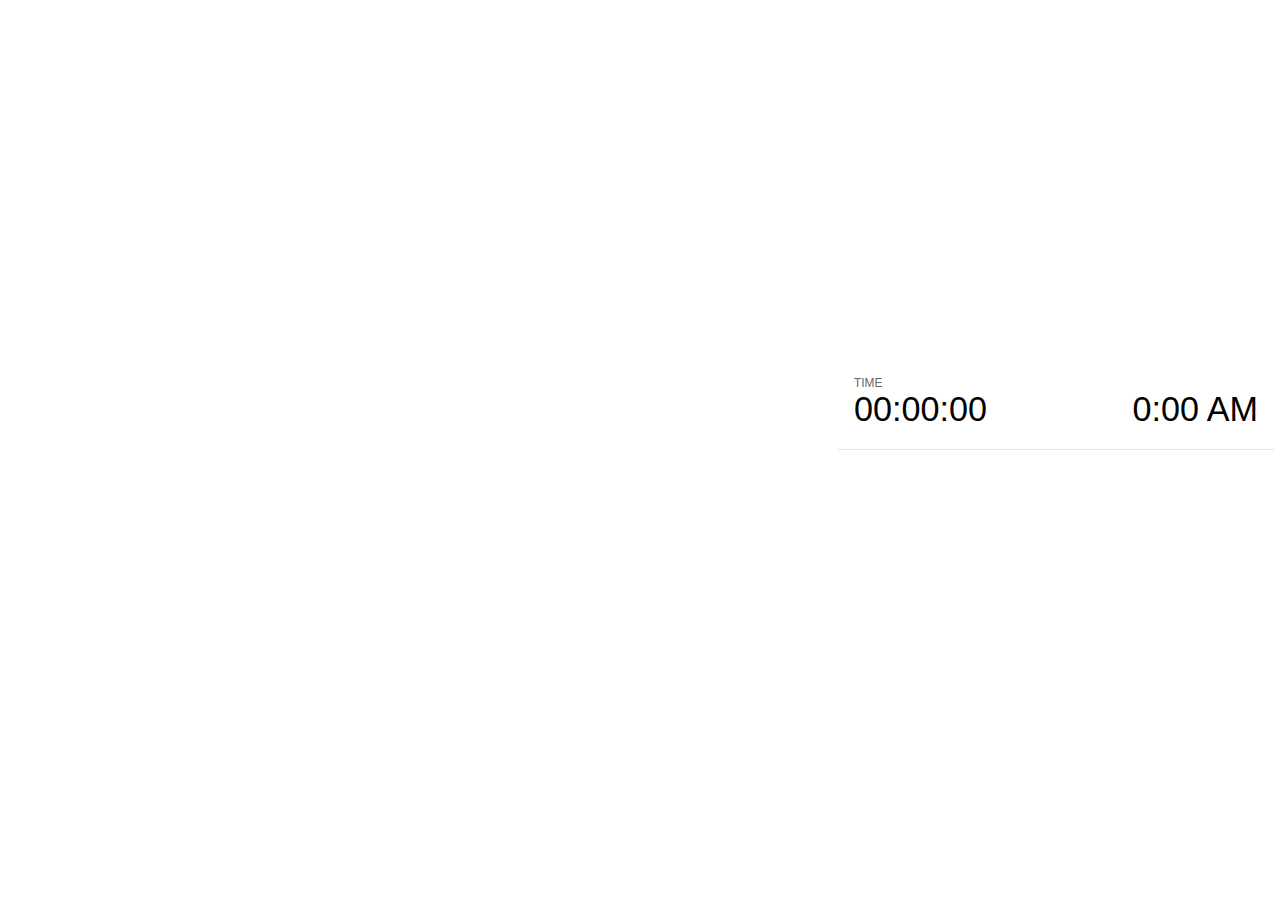
<file: plugin/notes/notes.html>
<!doctype html>
<html lang="en">
	<head>
		<meta charset="utf-8">

		<title>reveal.js - Slide Notes</title>

		<style>
			body {
				font-family: Helvetica;
			}

			#current-slide,
			#upcoming-slide,
			#speaker-controls {
				padding: 6px;
				box-sizing: border-box;
				-moz-box-sizing: border-box;
			}

			#current-slide iframe,
			#upcoming-slide iframe {
				width: 100%;
				height: 100%;
				border: 1px solid #ddd;
			}

			#current-slide .label,
			#upcoming-slide .label {
				position: absolute;
				top: 10px;
				left: 10px;
				font-weight: bold;
				font-size: 14px;
				z-index: 2;
				color: rgba( 255, 255, 255, 0.9 );
			}

			#current-slide {
				position: absolute;
				width: 65%;
				height: 100%;
				top: 0;
				left: 0;
				padding-right: 0;
			}

			#upcoming-slide {
				position: absolute;
				width: 35%;
				height: 40%;
				right: 0;
				top: 0;
			}

			#speaker-controls {
				position: absolute;
				top: 40%;
				right: 0;
				width: 35%;
				height: 60%;
				overflow: auto;

				font-size: 18px;
			}

				.speaker-controls-time.hidden,
				.speaker-controls-notes.hidden {
					display: none;
				}

				.speaker-controls-time .label,
				.speaker-controls-notes .label {
					text-transform: uppercase;
					font-weight: normal;
					font-size: 0.66em;
					color: #666;
					margin: 0;
				}

				.speaker-controls-time {
					border-bottom: 1px solid rgba( 200, 200, 200, 0.5 );
					margin-bottom: 10px;
					padding: 10px 16px;
					padding-bottom: 20px;
					cursor: pointer;
				}

				.speaker-controls-time .reset-button {
					opacity: 0;
					float: right;
					color: #666;
					text-decoration: none;
				}
				.speaker-controls-time:hover .reset-button {
					opacity: 1;
				}

				.speaker-controls-time .timer,
				.speaker-controls-time .clock {
					width: 50%;
					font-size: 1.9em;
				}

				.speaker-controls-time .timer {
					float: left;
				}

				.speaker-controls-time .clock {
					float: right;
					text-align: right;
				}

				.speaker-controls-time span.mute {
					color: #bbb;
				}

				.speaker-controls-notes {
					padding: 10px 16px;
				}

				.speaker-controls-notes .value {
					margin-top: 5px;
					line-height: 1.4;
					font-size: 1.2em;
				}

			.clear {
				clear: both;
			}

			@media screen and (max-width: 1080px) {
				#speaker-controls {
					font-size: 16px;
				}
			}

			@media screen and (max-width: 900px) {
				#speaker-controls {
					font-size: 14px;
				}
			}

			@media screen and (max-width: 800px) {
				#speaker-controls {
					font-size: 12px;
				}
			}

		</style>
	</head>

	<body>

		<div id="current-slide"></div>
		<div id="upcoming-slide"><span class="label">UPCOMING:</span></div>
		<div id="speaker-controls">
			<div class="speaker-controls-time">
				<h4 class="label">Time <span class="reset-button">Click to Reset</span></h4>
				<div class="clock">
					<span class="clock-value">0:00 AM</span>
				</div>
				<div class="timer">
					<span class="hours-value">00</span><span class="minutes-value">:00</span><span class="seconds-value">:00</span>
				</div>
				<div class="clear"></div>
			</div>

			<div class="speaker-controls-notes hidden">
				<h4 class="label">Notes</h4>
				<div class="value"></div>
			</div>
		</div>

		<script src="../../plugin/markdown/marked.js"></script>
		<script>

			(function() {

				var notes,
					notesValue,
					currentState,
					currentSlide,
					upcomingSlide,
					connected = false;

				window.addEventListener( 'message', function( event ) {

					var data = JSON.parse( event.data );

					// The overview mode is only useful to the reveal.js instance
					// where navigation occurs so we don't sync it
					if( data.state ) delete data.state.overview;

					// Messages sent by the notes plugin inside of the main window
					if( data && data.namespace === 'reveal-notes' ) {
						if( data.type === 'connect' ) {
							handleConnectMessage( data );
						}
						else if( data.type === 'state' ) {
							handleStateMessage( data );
						}
					}
					// Messages sent by the reveal.js inside of the current slide preview
					else if( data && data.namespace === 'reveal' ) {
						if( /ready/.test( data.eventName ) ) {
							// Send a message back to notify that the handshake is complete
							window.opener.postMessage( JSON.stringify({ namespace: 'reveal-notes', type: 'connected'} ), '*' );
						}
						else if( /slidechanged|fragmentshown|fragmenthidden|paused|resumed/.test( data.eventName ) && currentState !== JSON.stringify( data.state ) ) {

							window.opener.postMessage( JSON.stringify({ method: 'setState', args: [ data.state ]} ), '*' );

						}
					}

				} );

				/**
				 * Called when the main window is trying to establish a
				 * connection.
				 */
				function handleConnectMessage( data ) {

					if( connected === false ) {
						connected = true;

						setupIframes( data );
						setupKeyboard();
						setupNotes();
						setupTimer();
					}

				}

				/**
				 * Called when the main window sends an updated state.
				 */
				function handleStateMessage( data ) {

					// Store the most recently set state to avoid circular loops
					// applying the same state
					currentState = JSON.stringify( data.state );

					// No need for updating the notes in case of fragment changes
					if ( data.notes ) {
						notes.classList.remove( 'hidden' );
						notesValue.style.whiteSpace = data.whitespace;
						if( data.markdown ) {
							notesValue.innerHTML = marked( data.notes );
						}
						else {
							notesValue.innerHTML = data.notes;
						}
					}
					else {
						notes.classList.add( 'hidden' );
					}

					// Update the note slides
					currentSlide.contentWindow.postMessage( JSON.stringify({ method: 'setState', args: [ data.state ] }), '*' );
					upcomingSlide.contentWindow.postMessage( JSON.stringify({ method: 'setState', args: [ data.state ] }), '*' );
					upcomingSlide.contentWindow.postMessage( JSON.stringify({ method: 'next' }), '*' );

				}

				// Limit to max one state update per X ms
				handleStateMessage = debounce( handleStateMessage, 200 );

				/**
				 * Forward keyboard events to the current slide window.
				 * This enables keyboard events to work even if focus
				 * isn't set on the current slide iframe.
				 */
				function setupKeyboard() {

					document.addEventListener( 'keydown', function( event ) {
						currentSlide.contentWindow.postMessage( JSON.stringify({ method: 'triggerKey', args: [ event.keyCode ] }), '*' );
					} );

				}

				/**
				 * Creates the preview iframes.
				 */
				function setupIframes( data ) {

					var params = [
						'receiver',
						'progress=false',
						'history=false',
						'transition=none',
						'autoSlide=0',
						'backgroundTransition=none'
					].join( '&' );

					var urlSeparator = /\?/.test(data.url) ? '&' : '?';
					var hash = '#/' + data.state.indexh + '/' + data.state.indexv;
					var currentURL = data.url + urlSeparator + params + '&postMessageEvents=true' + hash;
					var upcomingURL = data.url + urlSeparator + params + '&controls=false' + hash;

					currentSlide = document.createElement( 'iframe' );
					currentSlide.setAttribute( 'width', 1280 );
					currentSlide.setAttribute( 'height', 1024 );
					currentSlide.setAttribute( 'src', currentURL );
					document.querySelector( '#current-slide' ).appendChild( currentSlide );

					upcomingSlide = document.createElement( 'iframe' );
					upcomingSlide.setAttribute( 'width', 640 );
					upcomingSlide.setAttribute( 'height', 512 );
					upcomingSlide.setAttribute( 'src', upcomingURL );
					document.querySelector( '#upcoming-slide' ).appendChild( upcomingSlide );

				}

				/**
				 * Setup the notes UI.
				 */
				function setupNotes() {

					notes = document.querySelector( '.speaker-controls-notes' );
					notesValue = document.querySelector( '.speaker-controls-notes .value' );

				}

				/**
				 * Create the timer and clock and start updating them
				 * at an interval.
				 */
				function setupTimer() {

					var start = new Date(),
						timeEl = document.querySelector( '.speaker-controls-time' ),
						clockEl = timeEl.querySelector( '.clock-value' ),
						hoursEl = timeEl.querySelector( '.hours-value' ),
						minutesEl = timeEl.querySelector( '.minutes-value' ),
						secondsEl = timeEl.querySelector( '.seconds-value' );

					function _updateTimer() {

						var diff, hours, minutes, seconds,
							now = new Date();

						diff = now.getTime() - start.getTime();
						hours = Math.floor( diff / ( 1000 * 60 * 60 ) );
						minutes = Math.floor( ( diff / ( 1000 * 60 ) ) % 60 );
						seconds = Math.floor( ( diff / 1000 ) % 60 );

						clockEl.innerHTML = now.toLocaleTimeString( 'en-US', { hour12: true, hour: '2-digit', minute:'2-digit' } );
						hoursEl.innerHTML = zeroPadInteger( hours );
						hoursEl.className = hours > 0 ? '' : 'mute';
						minutesEl.innerHTML = ':' + zeroPadInteger( minutes );
						minutesEl.className = minutes > 0 ? '' : 'mute';
						secondsEl.innerHTML = ':' + zeroPadInteger( seconds );

					}

					// Update once directly
					_updateTimer();

					// Then update every second
					setInterval( _updateTimer, 1000 );

					timeEl.addEventListener( 'click', function() {
						start = new Date();
						_updateTimer();
						return false;
					} );

				}

				function zeroPadInteger( num ) {

					var str = '00' + parseInt( num );
					return str.substring( str.length - 2 );

				}

				/**
				 * Limits the frequency at which a function can be called.
				 */
				function debounce( fn, ms ) {

					var lastTime = 0,
						timeout;

					return function() {

						var args = arguments;
						var context = this;

						clearTimeout( timeout );

						var timeSinceLastCall = Date.now() - lastTime;
						if( timeSinceLastCall > ms ) {
							fn.apply( context, args );
							lastTime = Date.now();
						}
						else {
							timeout = setTimeout( function() {
								fn.apply( context, args );
								lastTime = Date.now();
							}, ms - timeSinceLastCall );
						}

					}

				}

			})();

		</script>
	</body>
</html>
</file>
<file: css/theme/ddl.css>
/**
 * Sky theme for reveal.js.
 *
 * Copyright (C) 2011-2012 Hakim El Hattab, http://hakim.se
 */
.reveal a {
  line-height: 1.3em; }

/*********************************************
 * GLOBAL STYLES
 *********************************************/
body {
  background: #add9e4;
  background: -moz-radial-gradient(center, circle cover, #f7fbfc 0%, #add9e4 100%);
  background: -webkit-gradient(radial, center center, 0px, center center, 100%, color-stop(0%, #f7fbfc), color-stop(100%, #add9e4));
  background: -webkit-radial-gradient(center, circle cover, #f7fbfc 0%, #add9e4 100%);
  background: -o-radial-gradient(center, circle cover, #f7fbfc 0%, #add9e4 100%);
  background: -ms-radial-gradient(center, circle cover, #f7fbfc 0%, #add9e4 100%);
  background: radial-gradient(center, circle cover, #f7fbfc 0%, #add9e4 100%);
  background-color: #f7fbfc; }

.reveal {
	background: url(../../images/ddl-logo-beaker.svg) left bottom no-repeat;
	background-position-x: 4%;
	background-position-y: 92%;
	background-size: 2%;
	font-family: "Open Sans", sans-serif;
	font-size: 36px;
	font-weight: normal;
  color: #3f4142;

}

::selection {
  color: #fff;
  background: #134674;
  text-shadow: none; }

.reveal .slides > section,
.reveal .slides > section > section {
  line-height: 1.3;
  font-weight: inherit; }
/*********************************************
 * DDL
 *********************************************/
 @font-face {
    font-family: 'Aldo';
    src: url('AldoPC.ttf') format('truetype');
    font-weight: normal;
    font-style: normal;
}

.lightblue {
 	background: #9BDAF9;
 }
.blue {
	background: #4CB5F5;
}
.lightgrey {
  background: #fff;
  color: #666666;
}
.grey {
  color:  #666666;
}
.darkgrey {
  background: #3f4142;
  color: #fff;
}
.brightblue {
  background: #fff;
	color: #2B94E9;
}
.white {
	color: #fff;
}
.green {
  color: #94BA65;
}
.orange {
  color: #E29539;
}
.yellow {
  color: #F2BE2C;
}
/*********************************************
 * HEADERS
 *********************************************/
.reveal h1,
.reveal h2,
.reveal h3,
.reveal h4,
.reveal h5,
.reveal h6 {
  margin: 20px 0;
  font-family: "Aldo", sans-serif;
  font-weight: normal;
  line-height: 1.2;
  letter-spacing: -0.04em;
  text-transform: uppercase;
  text-shadow: none;
   -webkit-hyphens: auto;
         -moz-hyphens: auto;
              hyphens: auto;

      word-wrap: normal; }

.reveal h1 {
  font-size: 4em;
   }

.reveal h2 {
  font-size: 2.11em; }

.reveal h3 {
  font-size: 1.55em; }

.reveal h4 {
  font-size: 1em; }


/*********************************************
 * OTHER
 *********************************************/
.reveal p {
  margin: 20px 0;
  line-height: 1.3; }

/* Ensure certain elements are never larger than the slide itself */
.reveal img,
.reveal video,
.reveal iframe {
  max-width: 95%;
  max-height: 95%; }

.reveal strong,
.reveal b {
  font-weight: bold; }

.reveal em {
  font-style: italic; }

.reveal ol,
.reveal dl,
.reveal ul {
  display: inline-block;
  text-align: left;
  margin: 0 0 0 1em; }

.reveal ol {
  list-style-type: decimal; }

.reveal ul {
  list-style-type: disc; }

.reveal ul ul {
  list-style-type: square; }

.reveal ul ul ul {
  list-style-type: circle; }

.reveal ul ul,
.reveal ul ol,
.reveal ol ol,
.reveal ol ul {
  display: block;
  margin-left: 40px; }

.reveal dt {
  font-weight: bold; }

.reveal dd {
  margin-left: 40px; }

.reveal q,
.reveal blockquote {
  quotes: none; }

.reveal blockquote {
  display: block;
  position: relative;
  width: 70%;
  margin: 20px auto;
  padding: 5px;
  font-style: italic;
  background: rgba(255, 255, 255, 0.05);
  box-shadow: 0px 0px 2px rgba(0, 0, 0, 0.2); }

.reveal blockquote p:first-child,
.reveal blockquote p:last-child {
  display: inline-block; }

.reveal q {
  font-style: italic; }

.reveal pre {
  display: block;
  position: relative;
  width: 90%;
  margin: 20px auto;
  text-align: left;
  font-size: 0.55em;
  font-family: monospace;
  line-height: 1.2em;
  word-wrap: break-word;
  box-shadow: 0px 0px 6px rgba(0, 0, 0, 0.3); }

.reveal code {
  font-family: monospace; }

.reveal pre code {
  display: block;
  padding: 5px;
  overflow: auto;
  max-height: 400px;
  word-wrap: normal; }

.reveal table {
  margin: auto;
  border-collapse: collapse;
  border-spacing: 0; }

.reveal table th {
  font-weight: bold; }

.reveal table th,
.reveal table td {
  text-align: left;
  padding: 0.2em 0.5em 0.2em 0.5em;
  border-bottom: 1px solid; }

.reveal table th[align="center"],
.reveal table td[align="center"] {
  text-align: center; }

.reveal table th[align="right"],
.reveal table td[align="right"] {
  text-align: right; }

.reveal table tbody tr:last-child th,
.reveal table tbody tr:last-child td {
  border-bottom: none; }

.reveal sup {
  vertical-align: super; }

.reveal sub {
  vertical-align: sub; }

.reveal small {
  display: inline-block;
  font-size: 0.6em;
  line-height: 1.2em;
  vertical-align: top; }

.reveal small * {
  vertical-align: top; }

/*********************************************
 * LINKS
 *********************************************/
.reveal a {
  color: #3b759e;
  text-decoration: none;
  -webkit-transition: color .15s ease;
  -moz-transition: color .15s ease;
  transition: color .15s ease; }

.reveal a:hover {
  color: #74a7cb;
  text-shadow: none;
  border: none; }

.reveal .roll span:after {
  color: #fff;
  background: #264c66; }

/*********************************************
 * IMAGES
 *********************************************/
.reveal section img {
  margin: 15px 0px;
  background: rgba(255, 255, 255, 0.12);
  border: 4px solid #333;
  box-shadow: 0 0 10px rgba(0, 0, 0, 0.15); }

.reveal section img.plain {
  border: 0;
  box-shadow: none; }

.reveal a img {
  -webkit-transition: all .15s linear;
  -moz-transition: all .15s linear;
  transition: all .15s linear; }

.reveal a:hover img {
  background: rgba(255, 255, 255, 0.2);
  border-color: #3b759e;
  box-shadow: 0 0 20px rgba(0, 0, 0, 0.55); }

/*********************************************
 * NAVIGATION CONTROLS
 *********************************************/
.reveal .controls .navigate-left,
.reveal .controls .navigate-left.enabled {
  border-right-color: #3b759e; }

.reveal .controls .navigate-right,
.reveal .controls .navigate-right.enabled {
  border-left-color: #3b759e; }

.reveal .controls .navigate-up,
.reveal .controls .navigate-up.enabled {
  border-bottom-color: #3b759e; }

.reveal .controls .navigate-down,
.reveal .controls .navigate-down.enabled {
  border-top-color: #3b759e; }

.reveal .controls .navigate-left.enabled:hover {
  border-right-color: #74a7cb; }

.reveal .controls .navigate-right.enabled:hover {
  border-left-color: #74a7cb; }

.reveal .controls .navigate-up.enabled:hover {
  border-bottom-color: #74a7cb; }

.reveal .controls .navigate-down.enabled:hover {
  border-top-color: #74a7cb; }

/*********************************************
 * PROGRESS BAR
 *********************************************/
.reveal .progress {
  background: rgba(0, 0, 0, 0.2); }

.reveal .progress span {
  background: #3b759e;
  -webkit-transition: width 800ms cubic-bezier(0.26, 0.86, 0.44, 0.985);
  -moz-transition: width 800ms cubic-bezier(0.26, 0.86, 0.44, 0.985);
  transition: width 800ms cubic-bezier(0.26, 0.86, 0.44, 0.985); }
</file>
<file: css/theme/zenburn.css>
/*

Zenburn style from voldmar.ru (c) Vladimir Epifanov <voldmar@voldmar.ru>
based on dark.css by Ivan Sagalaev

*/

.hljs {
  display: block;
  overflow-x: auto;
  padding: 0.5em;
  background: #3f3f3f;
  color: #dcdcdc;
}

.hljs-keyword,
.hljs-selector-tag,
.hljs-tag {
  color: #e3ceab;
}

.hljs-template-tag {
  color: #dcdcdc;
}

.hljs-number {
  color: #8cd0d3;
}

.hljs-variable,
.hljs-template-variable,
.hljs-attribute {
  color: #efdcbc;
}

.hljs-literal {
  color: #efefaf;
}

.hljs-subst {
  color: #8f8f8f;
}

.hljs-title,
.hljs-name,
.hljs-selector-id,
.hljs-selector-class,
.hljs-section,
.hljs-type {
  color: #efef8f;
}

.hljs-symbol,
.hljs-bullet,
.hljs-link {
  color: #dca3a3;
}

.hljs-deletion,
.hljs-string,
.hljs-built_in,
.hljs-builtin-name {
  color: #cc9393;
}

.hljs-addition,
.hljs-comment,
.hljs-quote,
.hljs-meta {
  color: #7f9f7f;
}


.hljs-emphasis {
  font-style: italic;
}

.hljs-strong {
  font-weight: bold;
}
</file>
<file: vizML/css/theme/ddl.css>
/**
 * Sky theme for reveal.js.
 *
 * Copyright (C) 2011-2012 Hakim El Hattab, http://hakim.se
 */
.reveal a {
  line-height: 1.3em; }

/*********************************************
 * GLOBAL STYLES
 *********************************************/
body {
  background: #add9e4;
  background: -moz-radial-gradient(center, circle cover, #f7fbfc 0%, #add9e4 100%);
  background: -webkit-gradient(radial, center center, 0px, center center, 100%, color-stop(0%, #f7fbfc), color-stop(100%, #add9e4));
  background: -webkit-radial-gradient(center, circle cover, #f7fbfc 0%, #add9e4 100%);
  background: -o-radial-gradient(center, circle cover, #f7fbfc 0%, #add9e4 100%);
  background: -ms-radial-gradient(center, circle cover, #f7fbfc 0%, #add9e4 100%);
  background: radial-gradient(center, circle cover, #f7fbfc 0%, #add9e4 100%);
  background-color: #f7fbfc; }

.reveal {
	background: url(../../images/ddl-logo-beaker.svg) left bottom no-repeat;
	background-position-x: 4%;
	background-position-y: 92%;
	background-size: 2%;
	font-family: "Open Sans", sans-serif;
	font-size: 36px;
	font-weight: normal;
  color: #3f4142;

}

::selection {
  color: #fff;
  background: #134674;
  text-shadow: none; }

.reveal .slides > section,
.reveal .slides > section > section {
  line-height: 1.3;
  font-weight: inherit; }
/*********************************************
 * DDL
 *********************************************/
 @font-face {
    font-family: 'Aldo';
    src: url('AldoPC.ttf') format('truetype');
    font-weight: normal;
    font-style: normal;
}

.lightblue {
 	background: #9BDAF9;
 }
.blue {
	background: #4CB5F5;
}
.lightgrey {
  background: #fff;
  color: #666666;
}
.grey {
  color:  #666666;
}
.darkgrey {
  background: #3f4142;
  color: #fff;
}
.brightblue {
  background: #fff;
	color: #2B94E9;
}
.white {
	color: #fff;
}
.green {
  color: #94BA65;
}
.orange {
  color: #E29539;
}
.yellow {
  color: #F2BE2C;
}
/*********************************************
 * HEADERS
 *********************************************/
.reveal h1,
.reveal h2,
.reveal h3,
.reveal h4,
.reveal h5,
.reveal h6 {
  margin: 20px 0;
  font-family: "Aldo", sans-serif;
  font-weight: normal;
  line-height: 1.2;
  letter-spacing: -0.04em;
  text-transform: uppercase;
  text-shadow: none;
   -webkit-hyphens: auto;
         -moz-hyphens: auto;
              hyphens: auto;

      word-wrap: normal; }

.reveal h1 {
  font-size: 4em;
   }

.reveal h2 {
  font-size: 2.11em; }

.reveal h3 {
  font-size: 1.55em; }

.reveal h4 {
  font-size: 1em; }


/*********************************************
 * OTHER
 *********************************************/
.reveal p {
  margin: 20px 0;
  line-height: 1.3; }

/* Ensure certain elements are never larger than the slide itself */
.reveal img,
.reveal video,
.reveal iframe {
  max-width: 95%;
  max-height: 95%; }

.reveal strong,
.reveal b {
  font-weight: bold; }

.reveal em {
  font-style: italic; }

.reveal ol,
.reveal dl,
.reveal ul {
  display: inline-block;
  text-align: left;
  margin: 0 0 0 1em; }

.reveal ol {
  list-style-type: decimal; }

.reveal ul {
  list-style-type: disc; }

.reveal ul ul {
  list-style-type: square; }

.reveal ul ul ul {
  list-style-type: circle; }

.reveal ul ul,
.reveal ul ol,
.reveal ol ol,
.reveal ol ul {
  display: block;
  margin-left: 40px; }

.reveal dt {
  font-weight: bold; }

.reveal dd {
  margin-left: 40px; }

.reveal q,
.reveal blockquote {
  quotes: none; }

.reveal blockquote {
  display: block;
  position: relative;
  width: 70%;
  margin: 20px auto;
  padding: 5px;
  font-style: italic;
  background: rgba(255, 255, 255, 0.05);
  box-shadow: 0px 0px 2px rgba(0, 0, 0, 0.2); }

.reveal blockquote p:first-child,
.reveal blockquote p:last-child {
  display: inline-block; }

.reveal q {
  font-style: italic; }

.reveal pre {
  display: block;
  position: relative;
  width: 90%;
  margin: 20px auto;
  text-align: left;
  font-size: 0.55em;
  font-family: monospace;
  line-height: 1.2em;
  word-wrap: break-word;
  box-shadow: 0px 0px 6px rgba(0, 0, 0, 0.3); }

.reveal code {
  font-family: monospace; }

.reveal pre code {
  display: block;
  padding: 5px;
  overflow: auto;
  max-height: 400px;
  word-wrap: normal; }

.reveal table {
  margin: auto;
  border-collapse: collapse;
  border-spacing: 0; }

.reveal table th {
  font-weight: bold; }

.reveal table th,
.reveal table td {
  text-align: left;
  padding: 0.2em 0.5em 0.2em 0.5em;
  border-bottom: 1px solid; }

.reveal table th[align="center"],
.reveal table td[align="center"] {
  text-align: center; }

.reveal table th[align="right"],
.reveal table td[align="right"] {
  text-align: right; }

.reveal table tbody tr:last-child th,
.reveal table tbody tr:last-child td {
  border-bottom: none; }

.reveal sup {
  vertical-align: super; }

.reveal sub {
  vertical-align: sub; }

.reveal small {
  display: inline-block;
  font-size: 0.6em;
  line-height: 1.2em;
  vertical-align: top; }

.reveal small * {
  vertical-align: top; }

/*********************************************
 * LINKS
 *********************************************/
.reveal a {
  color: #3b759e;
  text-decoration: none;
  -webkit-transition: color .15s ease;
  -moz-transition: color .15s ease;
  transition: color .15s ease; }

.reveal a:hover {
  color: #74a7cb;
  text-shadow: none;
  border: none; }

.reveal .roll span:after {
  color: #fff;
  background: #264c66; }

/*********************************************
 * IMAGES
 *********************************************/
.reveal section img {
  margin: 15px 0px;
  background: rgba(255, 255, 255, 0.12);
  border: 4px solid #333;
  box-shadow: 0 0 10px rgba(0, 0, 0, 0.15); }

.reveal section img.plain {
  border: 0;
  box-shadow: none; }

.reveal a img {
  -webkit-transition: all .15s linear;
  -moz-transition: all .15s linear;
  transition: all .15s linear; }

.reveal a:hover img {
  background: rgba(255, 255, 255, 0.2);
  border-color: #3b759e;
  box-shadow: 0 0 20px rgba(0, 0, 0, 0.55); }

/*********************************************
 * NAVIGATION CONTROLS
 *********************************************/
.reveal .controls .navigate-left,
.reveal .controls .navigate-left.enabled {
  border-right-color: #3b759e; }

.reveal .controls .navigate-right,
.reveal .controls .navigate-right.enabled {
  border-left-color: #3b759e; }

.reveal .controls .navigate-up,
.reveal .controls .navigate-up.enabled {
  border-bottom-color: #3b759e; }

.reveal .controls .navigate-down,
.reveal .controls .navigate-down.enabled {
  border-top-color: #3b759e; }

.reveal .controls .navigate-left.enabled:hover {
  border-right-color: #74a7cb; }

.reveal .controls .navigate-right.enabled:hover {
  border-left-color: #74a7cb; }

.reveal .controls .navigate-up.enabled:hover {
  border-bottom-color: #74a7cb; }

.reveal .controls .navigate-down.enabled:hover {
  border-top-color: #74a7cb; }

/*********************************************
 * PROGRESS BAR
 *********************************************/
.reveal .progress {
  background: rgba(0, 0, 0, 0.2); }

.reveal .progress span {
  background: #3b759e;
  -webkit-transition: width 800ms cubic-bezier(0.26, 0.86, 0.44, 0.985);
  -moz-transition: width 800ms cubic-bezier(0.26, 0.86, 0.44, 0.985);
  transition: width 800ms cubic-bezier(0.26, 0.86, 0.44, 0.985); }
</file>
<file: vizML/css/theme/zenburn.css>
/*

Zenburn style from voldmar.ru (c) Vladimir Epifanov <voldmar@voldmar.ru>
based on dark.css by Ivan Sagalaev

*/

.hljs {
  display: block;
  overflow-x: auto;
  padding: 0.5em;
  background: #3f3f3f;
  color: #dcdcdc;
}

.hljs-keyword,
.hljs-selector-tag,
.hljs-tag {
  color: #e3ceab;
}

.hljs-template-tag {
  color: #dcdcdc;
}

.hljs-number {
  color: #8cd0d3;
}

.hljs-variable,
.hljs-template-variable,
.hljs-attribute {
  color: #efdcbc;
}

.hljs-literal {
  color: #efefaf;
}

.hljs-subst {
  color: #8f8f8f;
}

.hljs-title,
.hljs-name,
.hljs-selector-id,
.hljs-selector-class,
.hljs-section,
.hljs-type {
  color: #efef8f;
}

.hljs-symbol,
.hljs-bullet,
.hljs-link {
  color: #dca3a3;
}

.hljs-deletion,
.hljs-string,
.hljs-built_in,
.hljs-builtin-name {
  color: #cc9393;
}

.hljs-addition,
.hljs-comment,
.hljs-quote,
.hljs-meta {
  color: #7f9f7f;
}


.hljs-emphasis {
  font-style: italic;
}

.hljs-strong {
  font-weight: bold;
}
</file>
